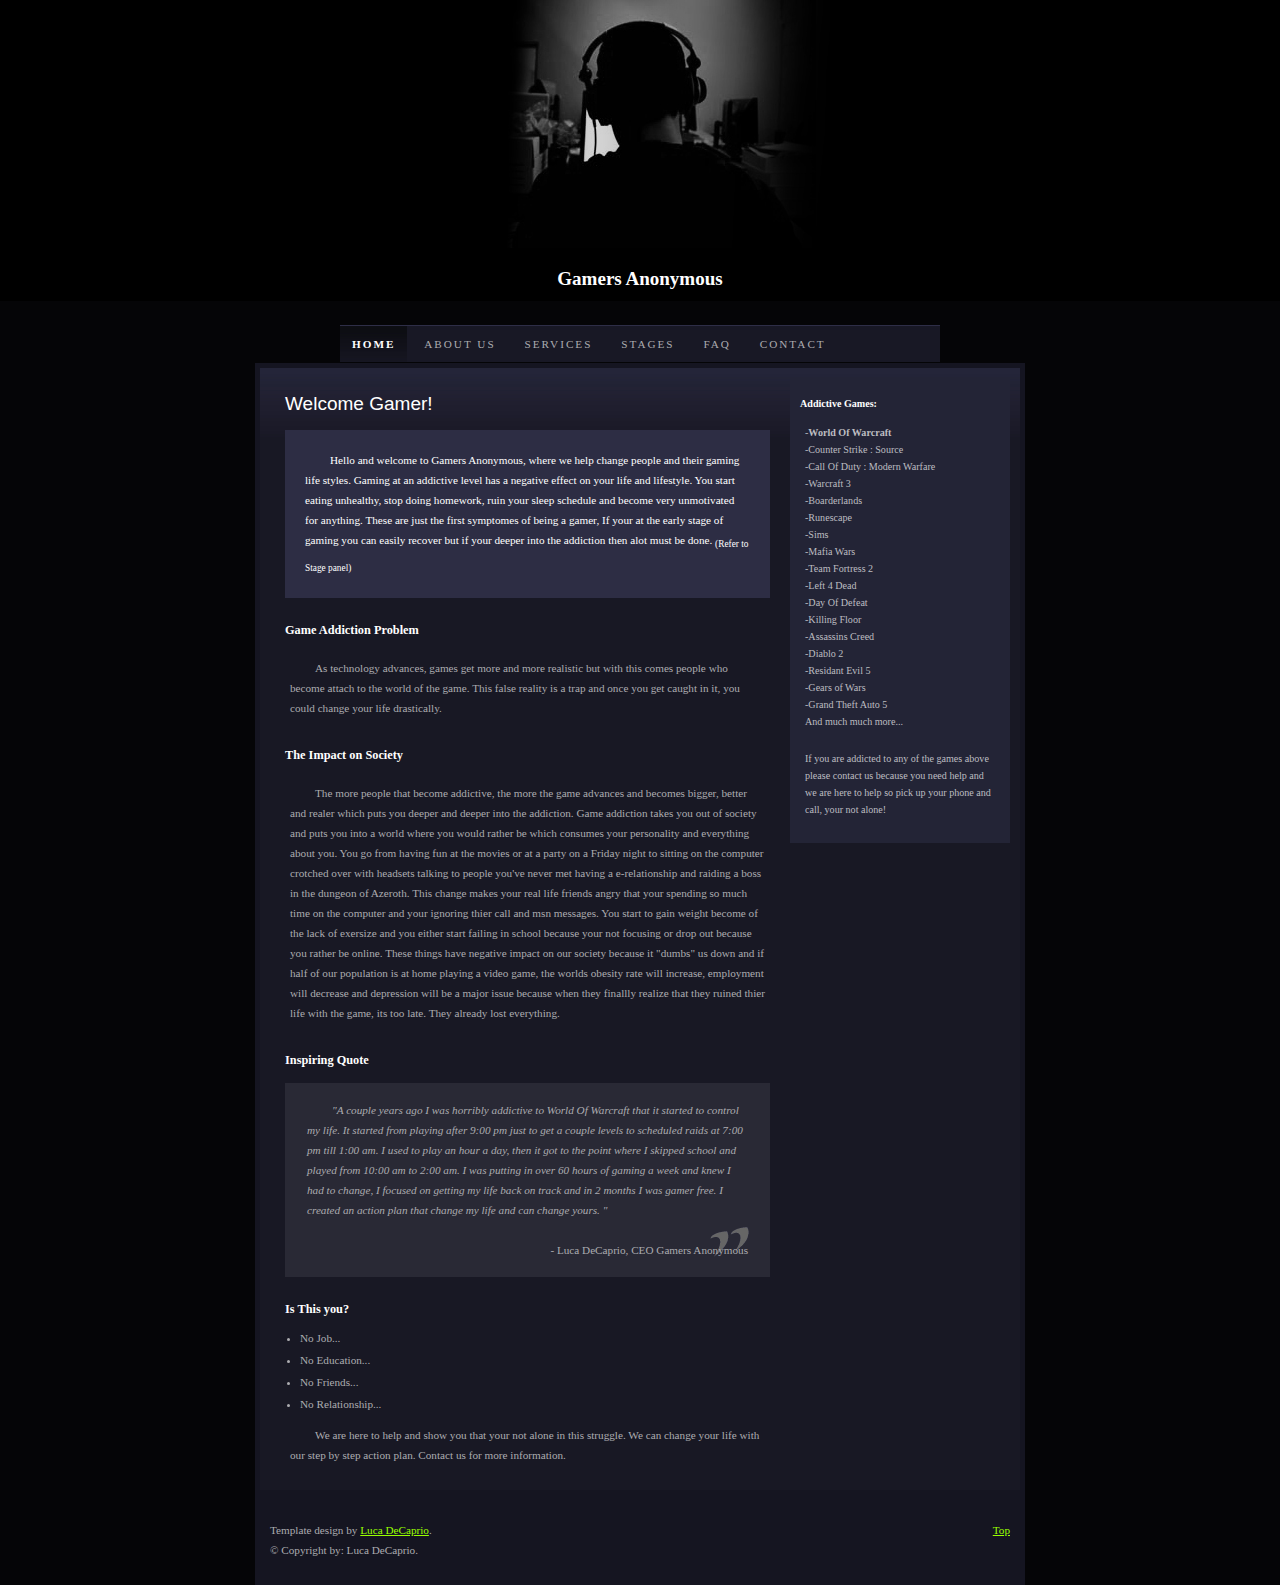
<file: index.html>
<!DOCTYPE html PUBLIC "-//W3C//DTD XHTML 1.0 Strict//EN" "http://www.w3.org/TR/xhtml1/DTD/xhtml1-strict.dtd">


<html xmlns="http://www.w3.org/1999/xhtml">
<head>
<meta http-equiv="content-type" content="text/html; charset=utf-8" />
<title>Gamers Anonymous</title>
<meta name="keywords" content="" />
<meta name="description" content="" />
<link href="1.css" rel="stylesheet" type="text/css" />
</head>

<body>

<div id="header">
<!-- This is where the image of the house goes -->
</div>

<h1 class="main_title"><a href="#">Gamers Anonymous</a></h1>

<div id="navigation">
<ul id="nav">
	<li><a href="index.html" class="active">Home</a></li>
	<li><a href="about.html">About Us</a></li>
	<li><a href="services.html">Services</a></li>
	<li><a href="stages.html">Stages</a></li>
	<li><a href="faq.html">FAQ</a></li>
	<li><a href="contact.html">Contact</a></li>
</ul>
</div>

<div id="container">
<div id="inner_container">

<div id="sidebar">
<h2>Addictive Games:</h2>
<p>
-<b>World Of Warcraft</b>
<br />
-Counter Strike : Source
<br />
-Call Of Duty : Modern Warfare
<br />
-Warcraft 3
<br />
-Boarderlands
<br />
-Runescape
<br />
-Sims
<br />
-Mafia Wars
<br />
-Team Fortress 2
<br />
-Left 4 Dead
<br />
-Day Of Defeat
<br />
-Killing Floor
<br />
-Assassins Creed
<br />
-Diablo 2
<br />
-Residant Evil 5
<br />
-Gears of Wars
<br />
-Grand Theft Auto 5
<br />
And much much more...

</p>
<p>
If you are addicted to any of the games above please contact us because you need help and we are here to help so pick up your phone and call, your not alone!
</p>
</div>

<div id="content">
<h1>Welcome Gamer!</h1>

<p class="note">
Hello and welcome to Gamers Anonymous, where we help change people and their gaming life styles. Gaming at an addictive level has a negative effect on your life and lifestyle. You start eating unhealthy, stop doing homework, ruin your sleep schedule and become very unmotivated for anything. These are just the first symptomes of being a gamer, If your at the early stage of gaming you can easily recover but if your deeper into the addiction then alot must be done. <sub>(Refer to Stage panel)</sub>
</p>

<h2>Game Addiction Problem </h2>
<p>As technology advances, games get more and more realistic but with this comes people who become attach to the world of the game. This false reality is a trap and once you get caught in it, you could change your life drastically.</p>

<h2>The Impact on Society </h2>
<p>The more people that become addictive, the more the game advances and becomes bigger, better and realer which puts you deeper and deeper into the addiction. Game addiction takes you out of society and puts you into a world where you would rather be which consumes your personality and everything about you. You go from having fun at the movies or at a party on a Friday night to sitting on the computer crotched over with headsets talking to people you've never met having a e-relationship and raiding a boss in the dungeon of Azeroth. This change makes your real life friends angry that your spending so much time on the computer and your ignoring thier call and msn messages. You start to gain weight become of the lack of exersize and you either start failing in school because your not focusing or drop out because you rather be online. These things have negative impact on our society because it &quot;dumbs&quot; us down and if half of our population is at home playing a video game, the worlds obesity rate will increase, employment will decrease and depression will be a major issue because when they finallly realize that they ruined thier life with the game, its too late. They already lost everything. </p>
<h2>Inspiring Quote</h2>								
<blockquote>							
<p>					
<em>
"A couple years ago I was horribly addictive to World Of Warcraft that it started to control my life. It started from playing after 9:00 pm just to get a couple levels to scheduled raids at 7:00 pm till 1:00 am. I used to play an hour a day, then it got to the point where I skipped school and played from 10:00 am to 2:00 am. I was putting in over 60 hours of gaming a week and knew I had to change, I focused on getting my life back on track and in 2 months I was gamer free. I created an action plan that change my life and can change yours.  "
</em>										
</p>
							
<p style="text-align: right;">
- Luca DeCaprio, CEO Gamers Anonymous						
</p>							
</blockquote>
				
										
<h2>Is This you?</h2>							
<ul>
<li>No Job...</li>
<li>No Education...</li>
<li>No Friends...</li>
<li>No Relationship...</li>								
</ul>				
<p> We are here to help and show you that your not alone in this struggle. We can change your life with our step by step action plan. Contact us for more information. </p>
													
</div>

</div>
</div>

<div id="footer">
<p class="validate"><a href="#content">Top</a></p>		
<!-- Please leave this line intact -->
<p>Template design by <a href="file:///NO NAME/home/www.decaprio.ca">Luca DeCaprio</a>.<br />
<!-- you can delete below here -->
© Copyright by: Luca DeCaprio.</p>
</div>

</body>
</html>
</file>
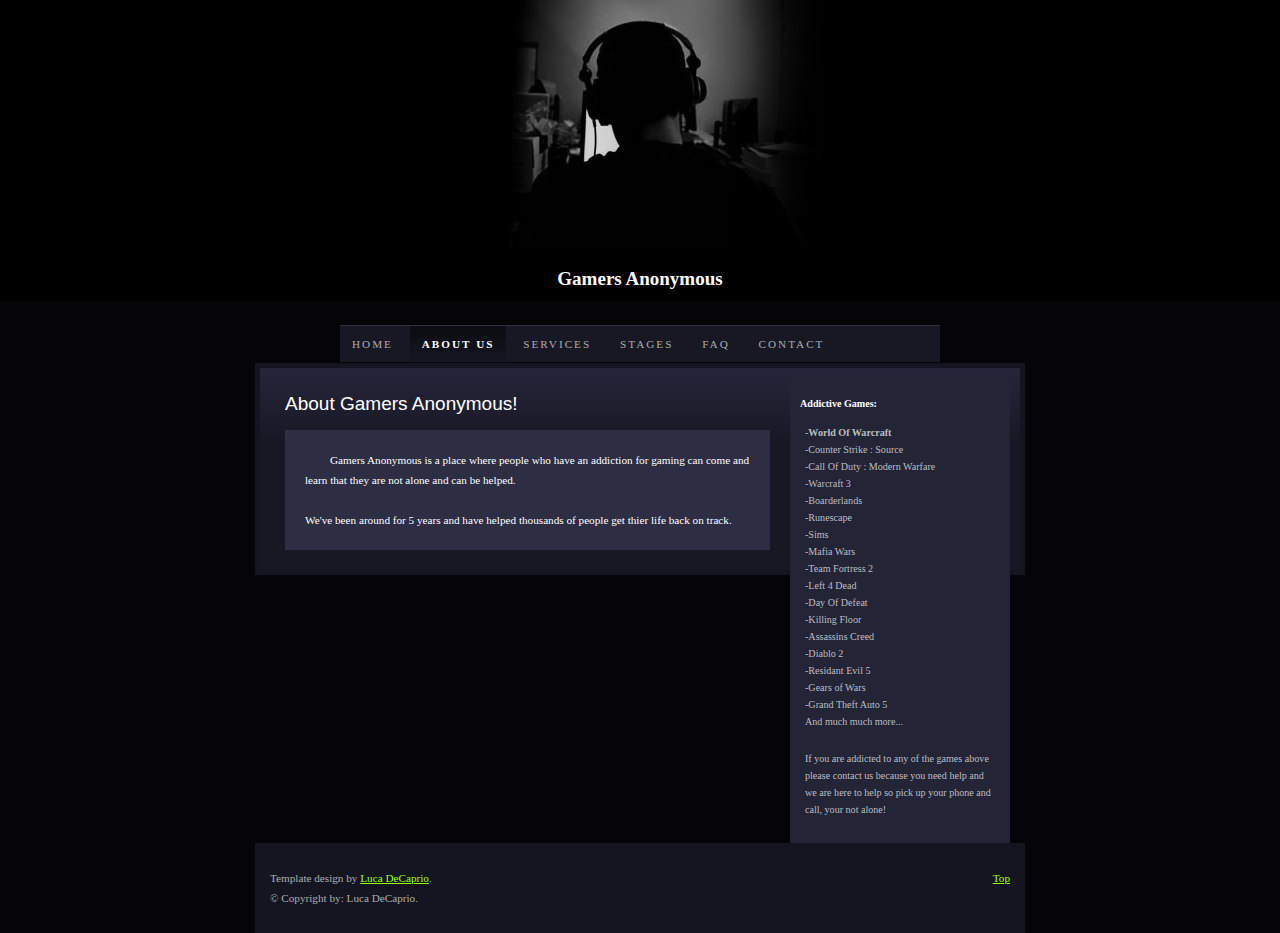
<file: about.html>
<!DOCTYPE html PUBLIC "-//W3C//DTD XHTML 1.0 Strict//EN" "http://www.w3.org/TR/xhtml1/DTD/xhtml1-strict.dtd">


<html xmlns="http://www.w3.org/1999/xhtml">
<head>
<meta http-equiv="content-type" content="text/html; charset=utf-8" />
<title>Gamers Anonymous</title>
<meta name="keywords" content="" />
<meta name="description" content="" />
<link href="1.css" rel="stylesheet" type="text/css" />
</head>

<body>

<div id="header">
<!-- This is where the image of the house goes -->
</div>

<h1 class="main_title"><a href="#">Gamers Anonymous</a></h1>

<div id="navigation">
<ul id="nav">
	<li><a href="index.html">Home</a></li>
	<li><a href="about.html" class="active">About Us</a></li>
	<li><a href="services.html">Services</a></li>
	<li><a href="stages.html">Stages</a></li>
	<li><a href="faq.html">FAQ</a></li>
	<li><a href="contact.html">Contact</a></li>
</ul>
</div>

<div id="container">
<div id="inner_container">

<div id="sidebar">
<h2>Addictive Games:</h2>
<p>
-<b>World Of Warcraft</b>
<br />
-Counter Strike : Source
<br />
-Call Of Duty : Modern Warfare
<br />
-Warcraft 3
<br />
-Boarderlands
<br />
-Runescape
<br />
-Sims
<br />
-Mafia Wars
<br />
-Team Fortress 2
<br />
-Left 4 Dead
<br />
-Day Of Defeat
<br />
-Killing Floor
<br />
-Assassins Creed
<br />
-Diablo 2
<br />
-Residant Evil 5
<br />
-Gears of Wars
<br />
-Grand Theft Auto 5
<br />
And much much more...

</p>
<p>
If you are addicted to any of the games above please contact us because you need help and we are here to help so pick up your phone and call, your not alone!
</p>
</div>

<div id="content">
<h1>About Gamers Anonymous!</h1>

<p class="note">
Gamers Anonymous is a place where people who have an addiction for gaming can come and learn that they are not alone and can be helped.
<br/>
<br/>
  We've been around for 5 years and have helped thousands of people get thier life back on track. </p>
</div>

</div>
</div>

<div id="footer">
<p class="validate"><a href="#content">Top</a></p>		
<!-- Please leave this line intact -->
<p>Template design by <a href="file:///NO NAME/home/www.decaprio.ca">Luca DeCaprio</a>.<br />
<!-- you can delete below here -->
© Copyright by: Luca DeCaprio.</p>
</div>

</body>
</html>
</file>
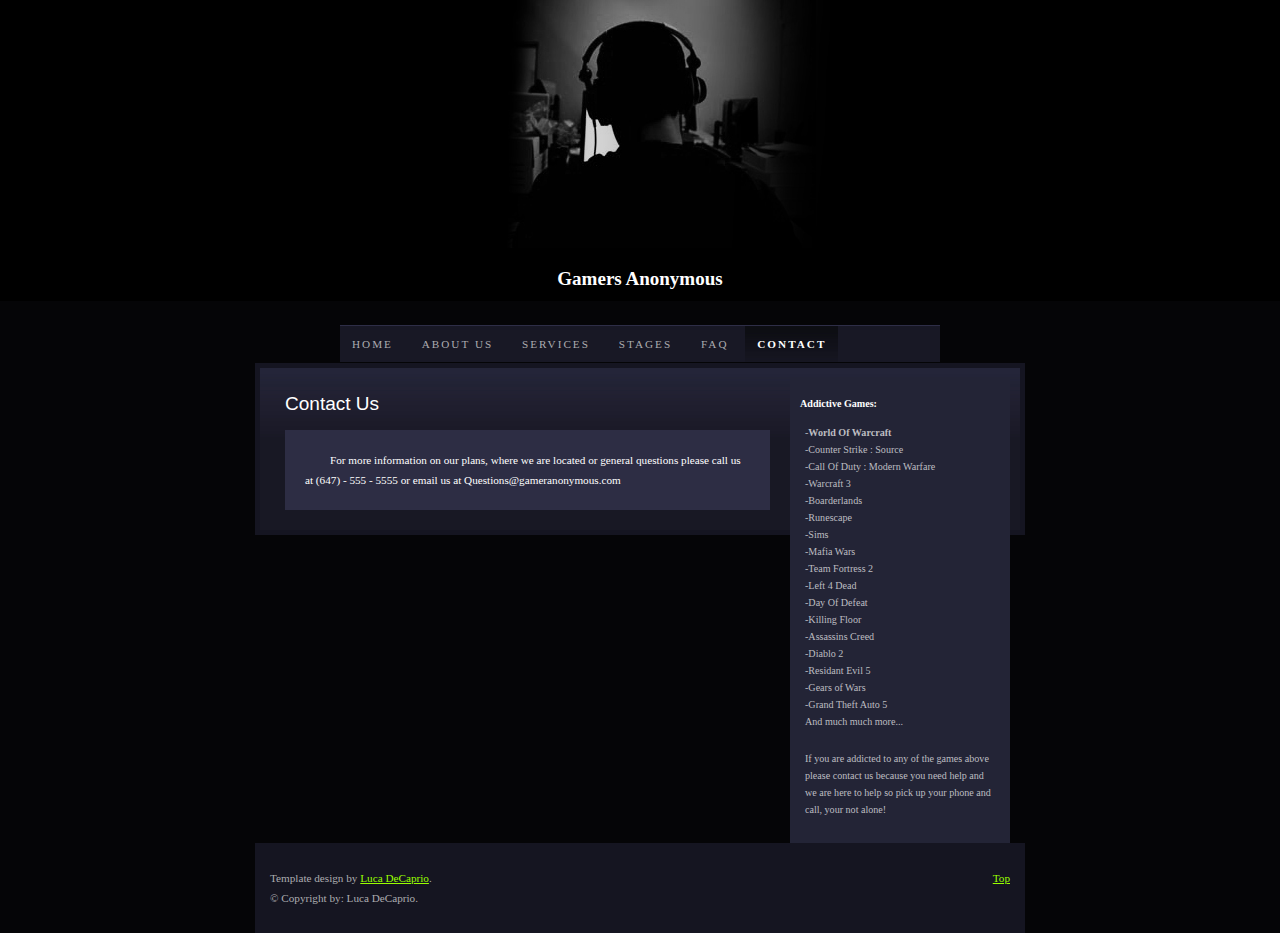
<file: contact.html>
<!DOCTYPE html PUBLIC "-//W3C//DTD XHTML 1.0 Strict//EN" "http://www.w3.org/TR/xhtml1/DTD/xhtml1-strict.dtd">


<html xmlns="http://www.w3.org/1999/xhtml">
<head>
<meta http-equiv="content-type" content="text/html; charset=utf-8" />
<title>Gamers Anonymous</title>
<meta name="keywords" content="" />
<meta name="description" content="" />
<link href="1.css" rel="stylesheet" type="text/css" />
</head>

<body>

<div id="header">
<!-- This is where the image of the house goes -->
</div>

<h1 class="main_title"><a href="#">Gamers Anonymous</a></h1>

<div id="navigation">
<ul id="nav">
	<li><a href="index.html">Home</a></li>
	<li><a href="about.html">About Us</a></li>
	<li><a href="services.html">Services</a></li>
	<li><a href="stages.html">Stages</a></li>
	<li><a href="faq.html">FAQ</a></li>
	<li><a href="contact.html" class="active">Contact</a></li>
</ul>
</div>

<div id="container">
<div id="inner_container">

<div id="sidebar">
<h2>Addictive Games:</h2>
<p>
-<b>World Of Warcraft</b>
<br />
-Counter Strike : Source
<br />
-Call Of Duty : Modern Warfare
<br />
-Warcraft 3
<br />
-Boarderlands
<br />
-Runescape
<br />
-Sims
<br />
-Mafia Wars
<br />
-Team Fortress 2
<br />
-Left 4 Dead
<br />
-Day Of Defeat
<br />
-Killing Floor
<br />
-Assassins Creed
<br />
-Diablo 2
<br />
-Residant Evil 5
<br />
-Gears of Wars
<br />
-Grand Theft Auto 5
<br />
And much much more...

</p>
<p>
If you are addicted to any of the games above please contact us because you need help and we are here to help so pick up your phone and call, your not alone!
</p>
</div>

<div id="content">
<h1>Contact Us</h1>

<p class="note">
For more information on our plans, where we are located or general questions please call us at (647) - 555 - 5555 or email us at Questions@gameranonymous.com

</p>


													
</div>

</div>
</div>

<div id="footer">
<p class="validate"><a href="#content">Top</a></p>		
<!-- Please leave this line intact -->
<p>Template design by <a href="file:///NO NAME/home/www.decaprio.ca">Luca DeCaprio</a>.<br />
<!-- you can delete below here -->
© Copyright by: Luca DeCaprio.</p>
</div>

</body>
</html>
</file>
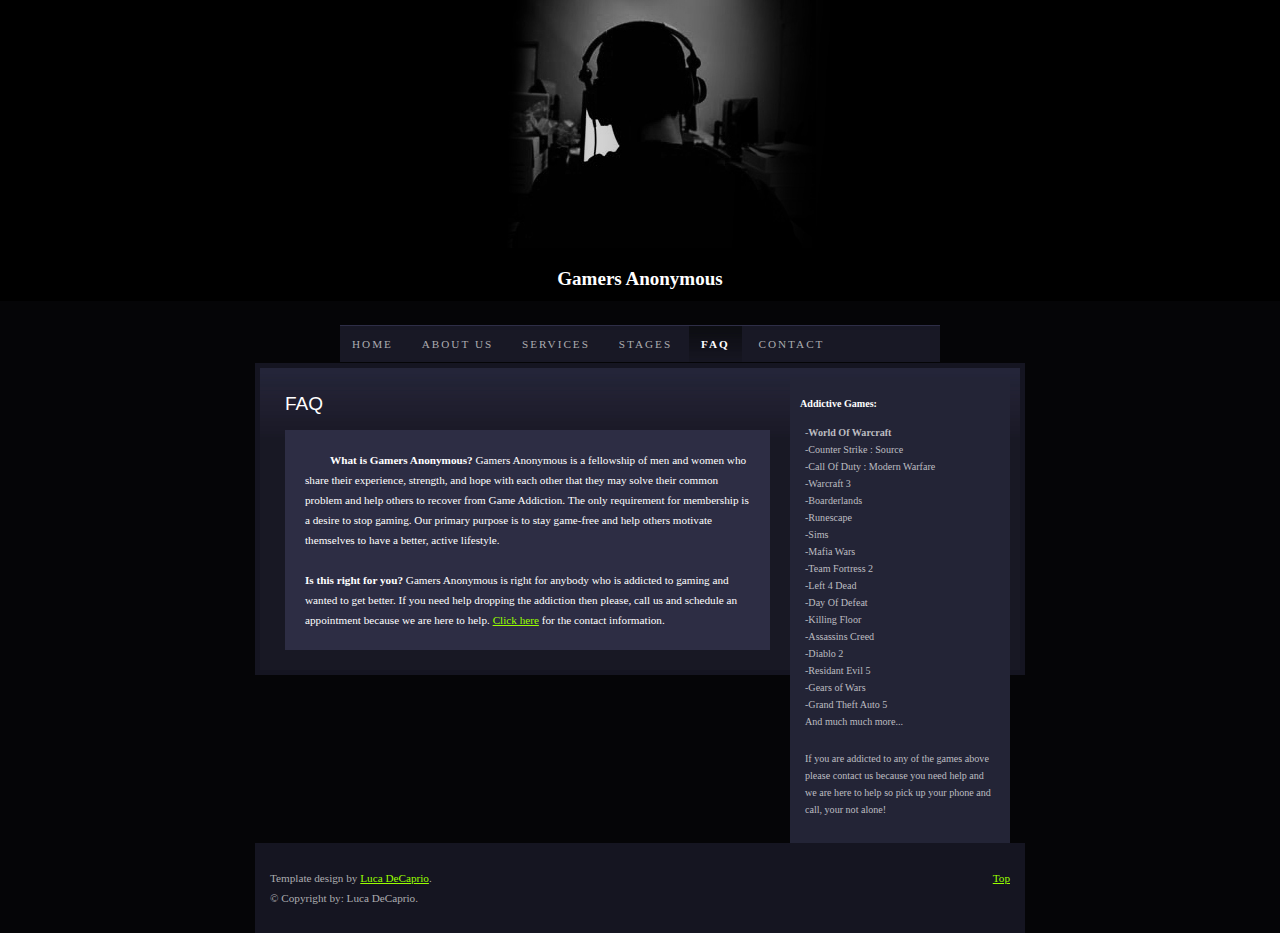
<file: faq.html>
<!DOCTYPE html PUBLIC "-//W3C//DTD XHTML 1.0 Strict//EN" "http://www.w3.org/TR/xhtml1/DTD/xhtml1-strict.dtd">


<html xmlns="http://www.w3.org/1999/xhtml">
<head>
<meta http-equiv="content-type" content="text/html; charset=utf-8" />
<title>Gamers Anonymous</title>
<meta name="keywords" content="" />
<meta name="description" content="" />
<link href="1.css" rel="stylesheet" type="text/css" />
</head>

<body>

<div id="header">
<!-- This is where the image of the house goes -->
</div>

<h1 class="main_title"><a href="#">Gamers Anonymous</a></h1>

<div id="navigation">
<ul id="nav">
	<li><a href="index.html">Home</a></li>
	<li><a href="about.html">About Us</a></li>
	<li><a href="services.html">Services</a></li>
	<li><a href="stages.html">Stages</a></li>
	<li><a href="faq.html" class="active"> FAQ</a></li>
	<li><a href="contact.html">Contact</a></li>
</ul>
</div>

<div id="container">
<div id="inner_container">

<div id="sidebar">
<h2>Addictive Games:</h2>
<p>
-<b>World Of Warcraft</b>
<br />
-Counter Strike : Source
<br />
-Call Of Duty : Modern Warfare
<br />
-Warcraft 3
<br />
-Boarderlands
<br />
-Runescape
<br />
-Sims
<br />
-Mafia Wars
<br />
-Team Fortress 2
<br />
-Left 4 Dead
<br />
-Day Of Defeat
<br />
-Killing Floor
<br />
-Assassins Creed
<br />
-Diablo 2
<br />
-Residant Evil 5
<br />
-Gears of Wars
<br />
-Grand Theft Auto 5
<br />
And much much more...

</p>
<p>
If you are addicted to any of the games above please contact us because you need help and we are here to help so pick up your phone and call, your not alone!
</p>
</div>

<div id="content">
<h1>FAQ</h1>


<p class="note">
<b> What is Gamers Anonymous? </b>
Gamers Anonymous is a fellowship of men and women who share their experience, strength, and hope with each other that they may solve their common problem and help others to recover from Game Addiction.
The only requirement for membership is a desire to stop gaming.
Our primary purpose is to stay game-free and help others motivate themselves to have a better, active lifestyle.
<br/>
<br/>
<b>Is this right for you?</b> Gamers Anonymous is right for anybody who is addicted to gaming and wanted to get better. If you need help dropping the addiction then please, call us and schedule an appointment because we are here to help. <a href="contact.html">Click here</a> for the contact information.

</p>


													
</div>

</div>
</div>

<div id="footer">
<p class="validate"><a href="#content">Top</a></p>		

<p>Template design by <a href="file:///NO NAME/home/www.decaprio.ca">Luca DeCaprio</a>.<br />

© Copyright by: Luca DeCaprio.</p>
</div>

</body>
</html>
</file>
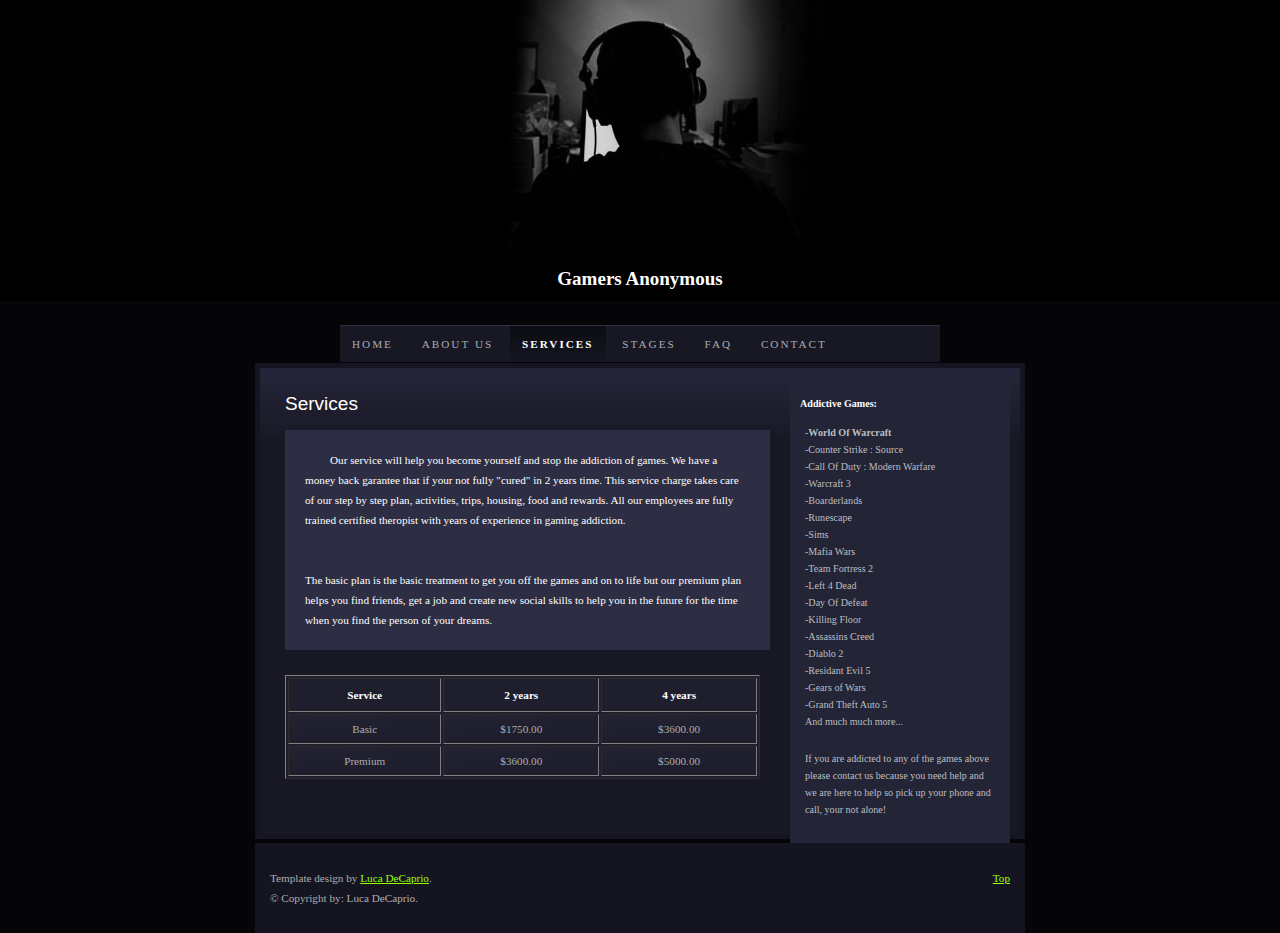
<file: services.html>
<!DOCTYPE html PUBLIC "-//W3C//DTD XHTML 1.0 Strict//EN" "http://www.w3.org/TR/xhtml1/DTD/xhtml1-strict.dtd">


<html xmlns="http://www.w3.org/1999/xhtml">
<head>
<meta http-equiv="content-type" content="text/html; charset=utf-8" />
<title>Gamers Anonymous</title>
<meta name="keywords" content="" />
<meta name="description" content="" />
<link href="1.css" rel="stylesheet" type="text/css" />
</head>

<body>

<div id="header">
<!-- This is where the image of the house goes -->
</div>

<h1 class="main_title"><a href="#">Gamers Anonymous</a></h1>

<div id="navigation">
<ul id="nav">
	<li><a href="index.html">Home</a></li>
	<li><a href="about.html">About Us</a></li>
	<li><a href="services.html" class="active">Services</a></li>
	<li><a href="stages.html">Stages</a></li>
	<li><a href="faq.html">FAQ</a></li>
	<li><a href="contact.html">Contact</a></li>
</ul>
</div>

<div id="container">
<div id="inner_container">

<div id="sidebar">
<h2>Addictive Games:</h2>
<p>
-<b>World Of Warcraft</b>
<br />
-Counter Strike : Source
<br />
-Call Of Duty : Modern Warfare
<br />
-Warcraft 3
<br />
-Boarderlands
<br />
-Runescape
<br />
-Sims
<br />
-Mafia Wars
<br />
-Team Fortress 2
<br />
-Left 4 Dead
<br />
-Day Of Defeat
<br />
-Killing Floor
<br />
-Assassins Creed
<br />
-Diablo 2
<br />
-Residant Evil 5
<br />
-Gears of Wars
<br />
-Grand Theft Auto 5
<br />
And much much more...

</p>
<p>
If you are addicted to any of the games above please contact us because you need help and we are here to help so pick up your phone and call, your not alone!
</p>
</div>

<div id="content">
<h1>Services</h1>

<p class="note">
Our service will help you become yourself and stop the addiction of games. We have a money back garantee that if your not fully "cured" in 2 years time. This service charge takes care of our step by step plan, activities, trips, housing, food and rewards. All our employees are fully trained certified theropist with years of experience in gaming addiction. 
<br/>
<br/>
<br/>
	The basic plan is the basic treatment to get you off the games and on to life but our premium plan helps you find friends, get a job and create new social skills to help you in the future for the time when you find the person of your dreams.

<table width="100%" border="1">
  <tr>
    <th scope="col">Service</th>
    <th scope="col">2 years</th>
    <th scope="col">4 years</th>
  </tr>
  <tr>
    <td>Basic</td>
    <td>$1750.00</td>
    <td>$3600.00</td>
  </tr>
  <tr>
    <td>Premium</td>
    <td>$3600.00</td>
    <td>$5000.00</td>
  </tr>
</table>


</p>


													
</div>

</div>
</div>

<div id="footer">
<p class="validate"><a href="#content">Top</a></p>		
<!-- Please leave this line intact -->
<p>Template design by <a href="file:///NO NAME/home/www.decaprio.ca">Luca DeCaprio</a>.<br />
<!-- you can delete below here -->
© Copyright by: Luca DeCaprio.</p>
</div>

</body>
</html>
</file>
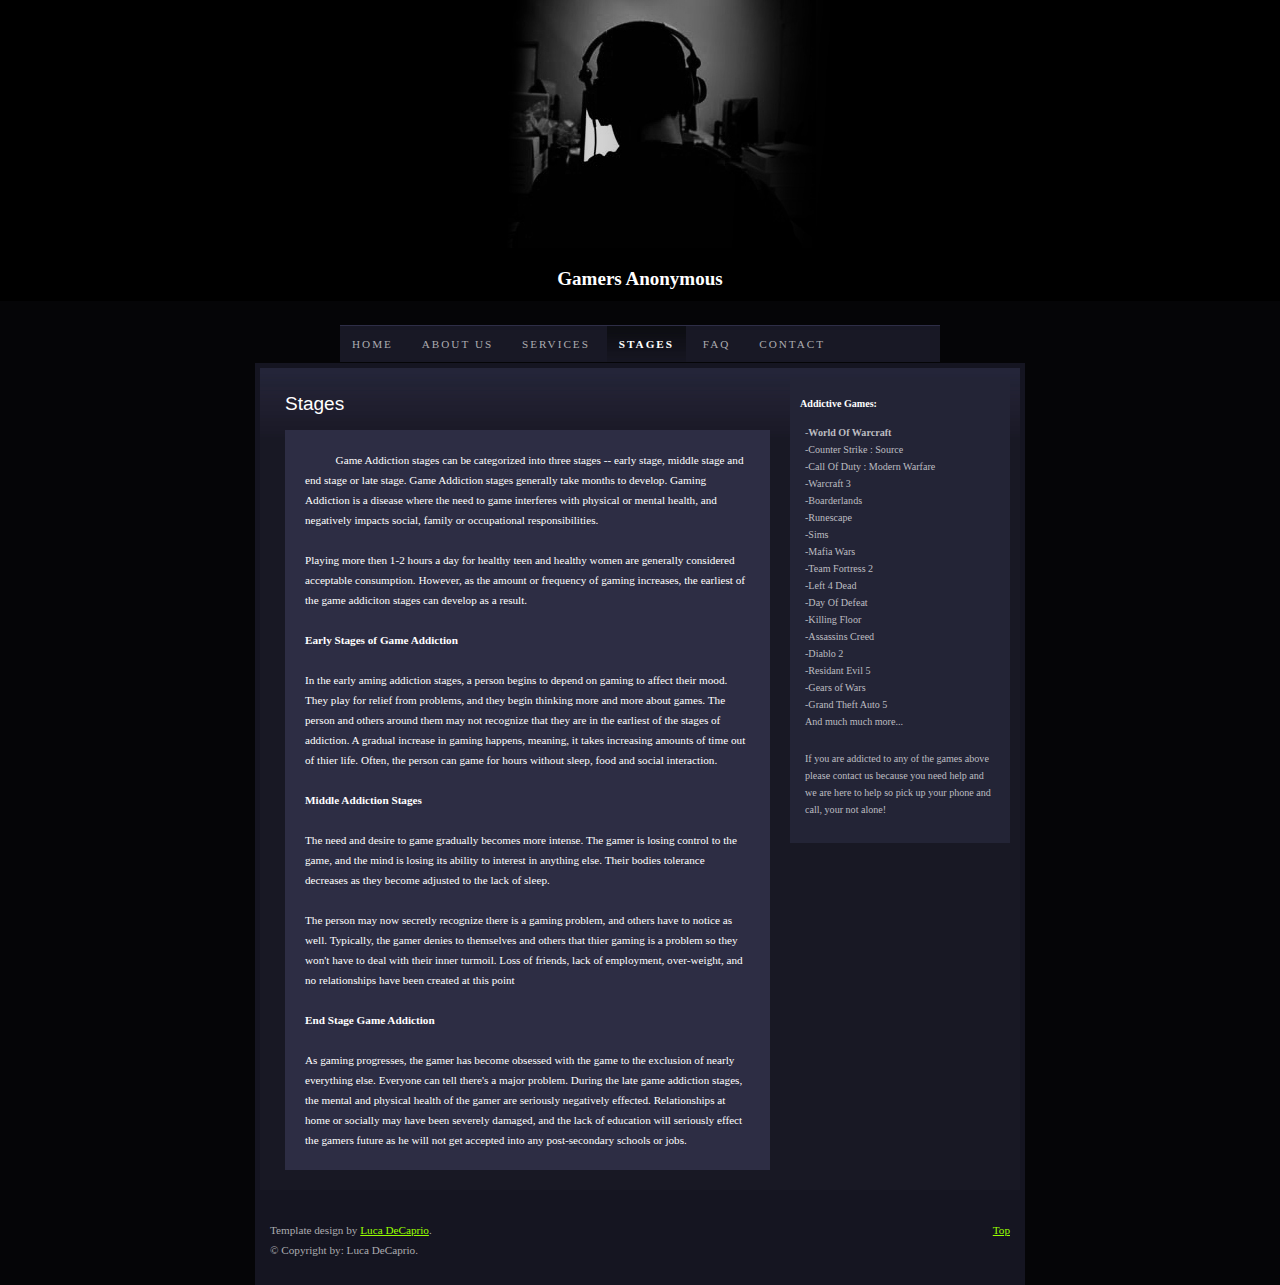
<file: stages.html>
<!DOCTYPE html PUBLIC "-//W3C//DTD XHTML 1.0 Strict//EN" "http://www.w3.org/TR/xhtml1/DTD/xhtml1-strict.dtd">


<html xmlns="http://www.w3.org/1999/xhtml">
<head>
<meta http-equiv="content-type" content="text/html; charset=utf-8" />
<title>Gamers Anonymous</title>
<meta name="keywords" content="" />
<meta name="description" content="" />
<link href="1.css" rel="stylesheet" type="text/css" />
</head>

<body>

<div id="header">
<!-- This is where the image of the house goes -->
</div>

<h1 class="main_title"><a href="#">Gamers Anonymous</a></h1>

<div id="navigation">
<ul id="nav">
	<li><a href="index.html">Home</a></li>
	<li><a href="about.html">About Us</a></li>
	<li><a href="services.html">Services</a></li>
	<li><a href="stages.html" class="active">Stages</a></li>
	<li><a href="faq.html"> FAQ</a></li>
	<li><a href="contact.html">Contact</a></li>
</ul>
</div>

<div id="container">
<div id="inner_container">

<div id="sidebar">
<h2>Addictive Games:</h2>
<p>
-<b>World Of Warcraft</b>
<br />
-Counter Strike : Source
<br />
-Call Of Duty : Modern Warfare
<br />
-Warcraft 3
<br />
-Boarderlands
<br />
-Runescape
<br />
-Sims
<br />
-Mafia Wars
<br />
-Team Fortress 2
<br />
-Left 4 Dead
<br />
-Day Of Defeat
<br />
-Killing Floor
<br />
-Assassins Creed
<br />
-Diablo 2
<br />
-Residant Evil 5
<br />
-Gears of Wars
<br />
-Grand Theft Auto 5
<br />
And much much more...

</p>
<p>
If you are addicted to any of the games above please contact us because you need help and we are here to help so pick up your phone and call, your not alone!
</p>
</div>

<div id="content">
<h1>Stages</h1>


<p class="note">&nbsp;
Game Addiction stages can be categorized into three stages -- early stage, middle stage and end stage or late stage. Game Addiction stages generally take months to develop. Gaming Addiction is a disease where the need to game interferes with physical or mental health, and negatively impacts social, family or occupational responsibilities.
  <br/>
  <br/>
  Playing more then 1-2 hours a day for healthy teen and healthy women are generally considered acceptable consumption. However, as the amount or frequency of gaming increases, the earliest of the game addiciton stages can develop as a result.  
  <br/>
  <br/>
  <b>Early Stages of Game Addiction</b>
  <br/>
  <br/>
  In the early aming addiction stages, a person begins to depend on gaming to affect their mood. They play for relief from problems, and they begin thinking more and more about games. The person and others around them may not recognize that they are in the earliest of the stages of addiction. A gradual increase in gaming happens, meaning, it takes increasing amounts of time out of thier life. Often, the person can game for hours without sleep, food and social interaction.
  <br/>
  <br/>
  <b>Middle Addiction Stages</b>
  <br/>
  <br/>
  The need and desire to game gradually becomes more intense. The gamer is losing control to the game, and the mind is losing its ability to interest in anything else. Their bodies tolerance decreases as they become adjusted to the lack of sleep.
  <br/>
  <br/>
  The person may now secretly recognize there is a gaming problem, and others have to notice as well. Typically, the gamer denies to themselves and others that thier gaming is a problem so they won't have to deal with their inner turmoil. Loss of friends, lack of employment, over-weight, and no relationships have been created at this point
	 <br/>
	 <br/>
<b>End Stage Game Addiction</b>
	 <br/>
	 <br/>
  
  As gaming progresses, the gamer has become obsessed with the game to the exclusion of nearly everything else. Everyone can tell there's a major problem. During the late game addiction stages, the mental and physical health of the gamer are seriously negatively effected. Relationships at home or socially may have been severely damaged, and the lack of education will seriously effect the gamers future as he will not get accepted into any post-secondary schools or jobs. </p>
</div>

</div>
</div>

<div id="footer">
<p class="validate"><a href="#content">Top</a></p>		

<p>Template design by <a href="file:///NO NAME/home/www.decaprio.ca">Luca DeCaprio</a>.<br />

© Copyright by: Luca DeCaprio.</p>
</div>

</body>
</html>
</file>
<file: 1.css>
/* CSS Document */

* {
margin:0;
padding:0;
outline:none;
}

body {
background:url(images/body.jpg) top repeat-x #050507;
font:70% Verdana;
color:#ACACB0;
}

a {
color:#99FF00;
}

a:hover {
text-decoration:none;
}

#header {
height:248px;
display:block;
background:url(images/header.jpg) top center no-repeat;
}

h1.main_title {
font:170% Century Gothic;
color:#fff;
font-weight:bold;
margin:20px auto 0;
text-align:center;
}

h1.main_title a {
color:#fff;
text-decoration:none;
}

#container {
width:760px;
margin:0 auto;
background:#151521;
padding:5px;
}

#navigation {
background:#181825;
width:600px;
border-top:1px solid #2E2E47;
padding:12px 0;
margin:35px auto 1px;
font:100% Georgia;
color:#fff;
letter-spacing:2px;
text-transform:uppercase;
}

#nav li {
list-style:none;
display:inline;
margin-right:0px;
}

#nav a {
padding:12px;
color:#ACACB0;
text-decoration:none;
margin-right:0px;
}

#nav a:hover {
background:url(images/nav_link_active.jpg) top repeat-x;
color:#fff;
}

#nav a.active {
background:url(images/nav_link_active.jpg) top repeat-x;
color:#fff;
font-weight:bold;
}

#inner_container {
background:url(images/inner_container.jpg) top repeat-x #181824;
padding:10px 10px 10px 25px;
}

#sidebar {
width:200px;
padding:10px;
float:right;
background:#232436;
color:#bdbdc1;
}

#container #sidebar h2 {
font-size:90%;
margin:10px 0;
}

#container #sidebar p {
text-indent:0;
font-size:90%;
line-height:17px;
}

#content {
margin-right:240px;
}

blockquote {
background:url(images/quote.gif) bottom right no-repeat #292935;
padding:2px 17px;
}

p {
margin:10px 0;
padding:5px;
line-height:20px;
text-indent:25px;
}

p.note {
padding:20px;
background:#2D2D44;
color:#fff;
}

#container h1 {
font:170% Arial;
color:#fff;
margin:15px 0;
}

#container h2 {
font:110% Verdana;
color:#fff;
font-weight:bold;
margin:25px 0 15px;
}

#container ul {
margin:10px 15px;
}

#container ul li {
margin:10px 0;
}

#container img {
background:#070713;
padding:5px;
}

#footer {
width:750px;
background:#151521;
padding:10px;
margin:0 auto;
clear:both;
}

#content table {
width:475px;
background:#1E1E2D;
margin:25px 0;
}

td {
padding:8px;
text-align:center;
background:url(images/td.jpg) top left no-repeat #1E1E2D;
font:100% Georgia;
}

th {
color:#fff;
padding:10px;
}

#footer p {
text-indent:0;
}

#footer p.validate {
float:right;
}
</file>
